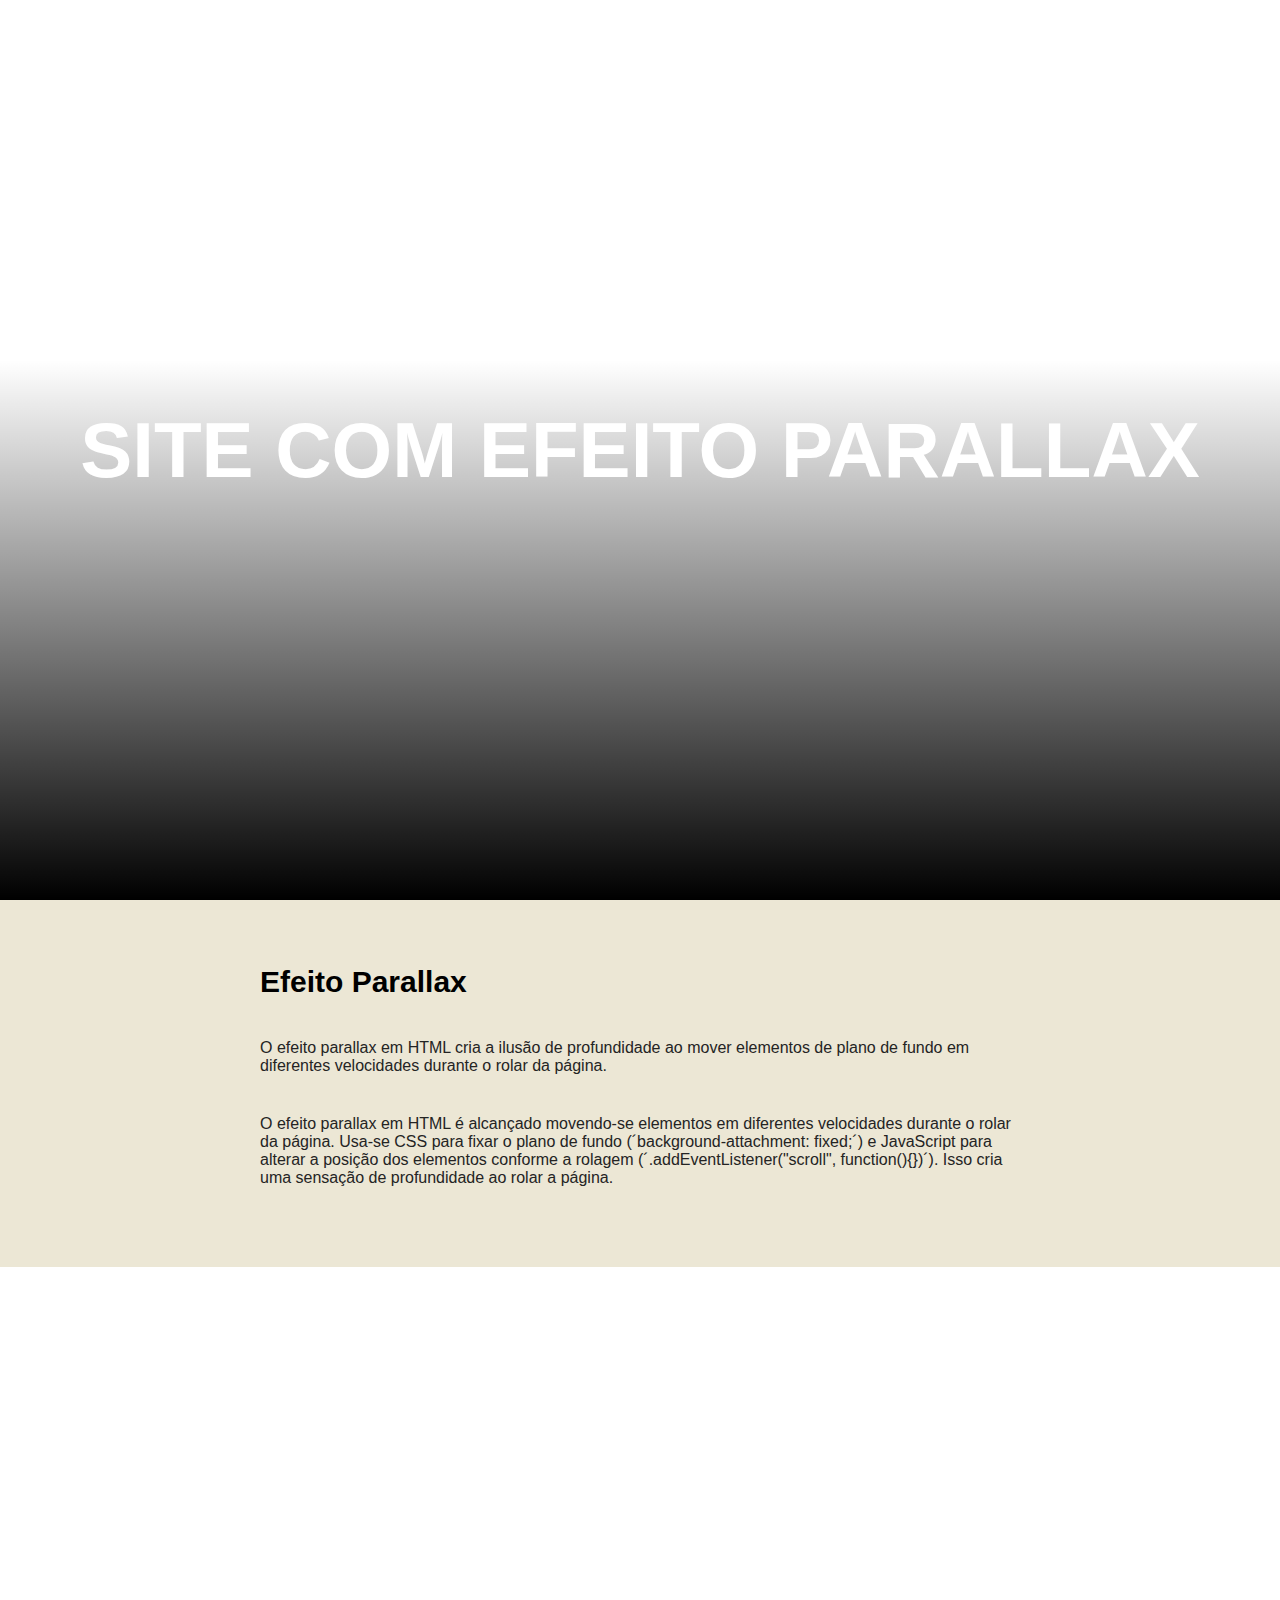
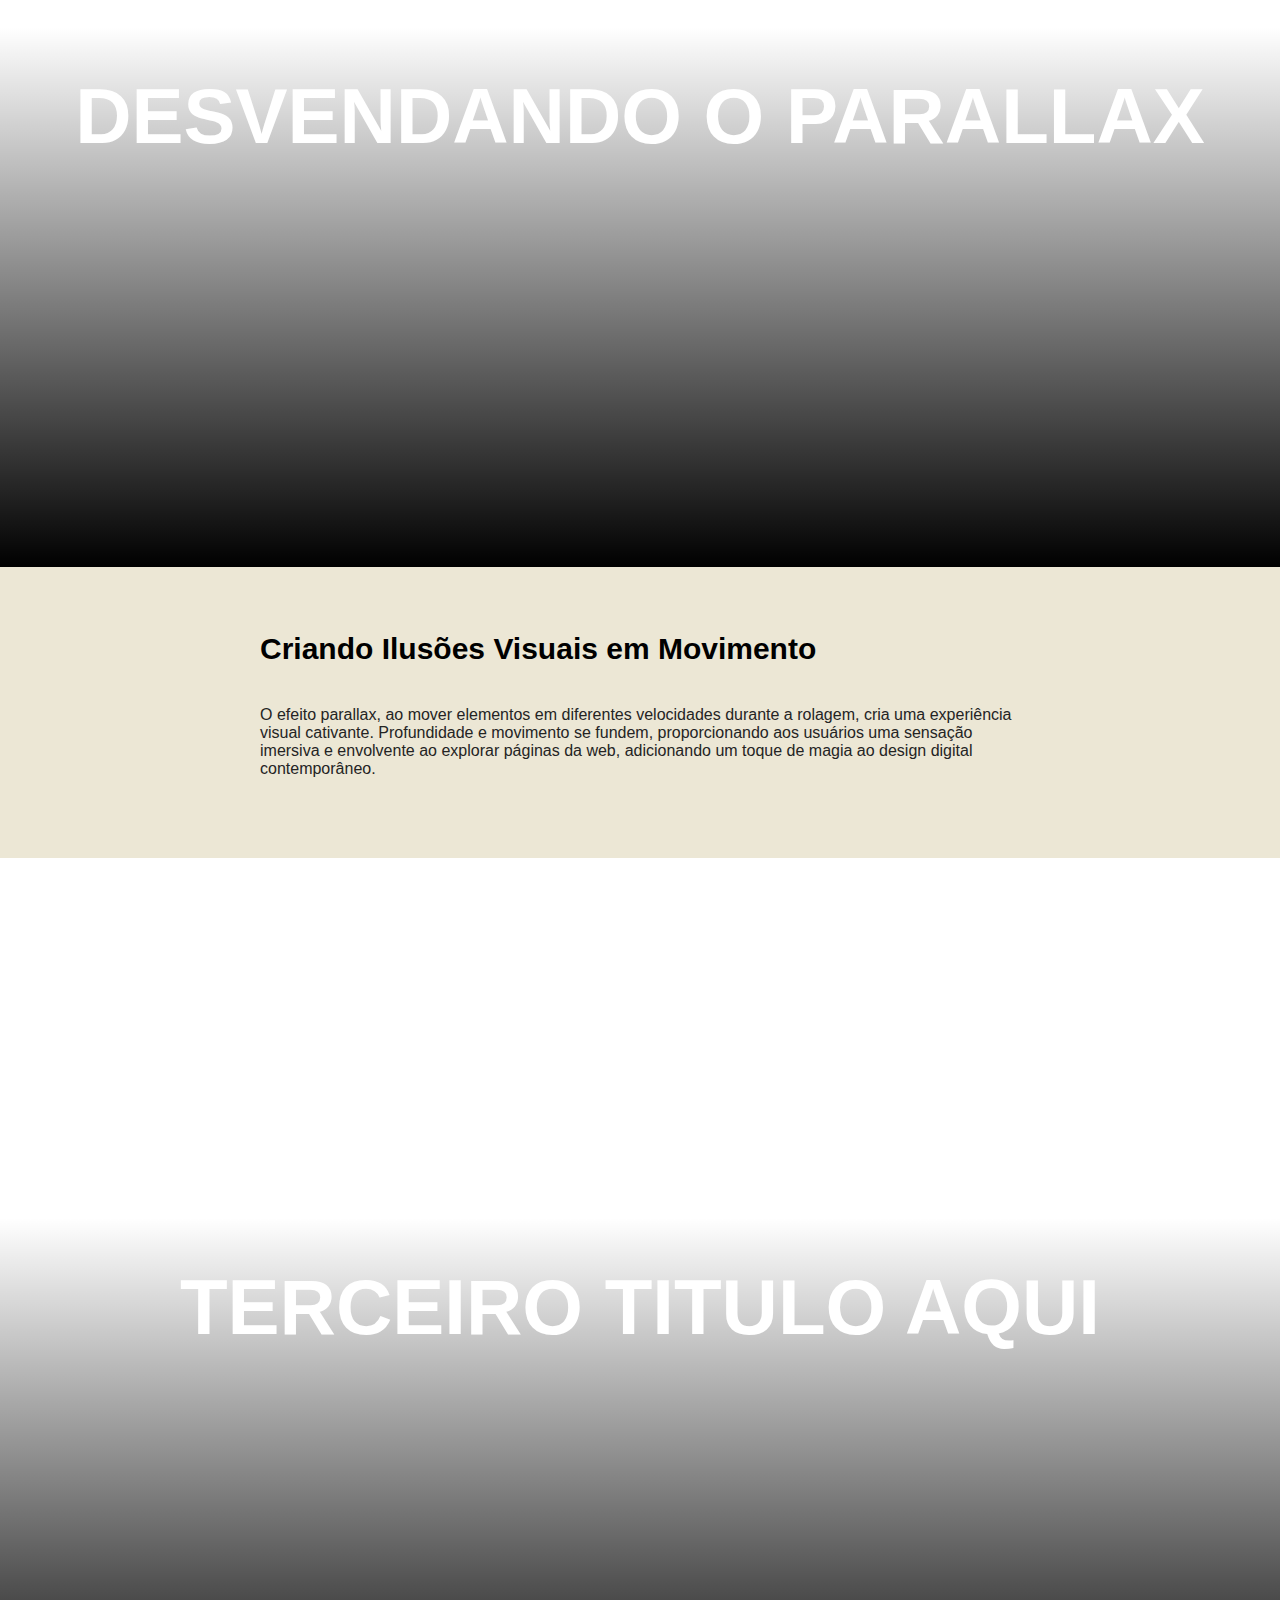
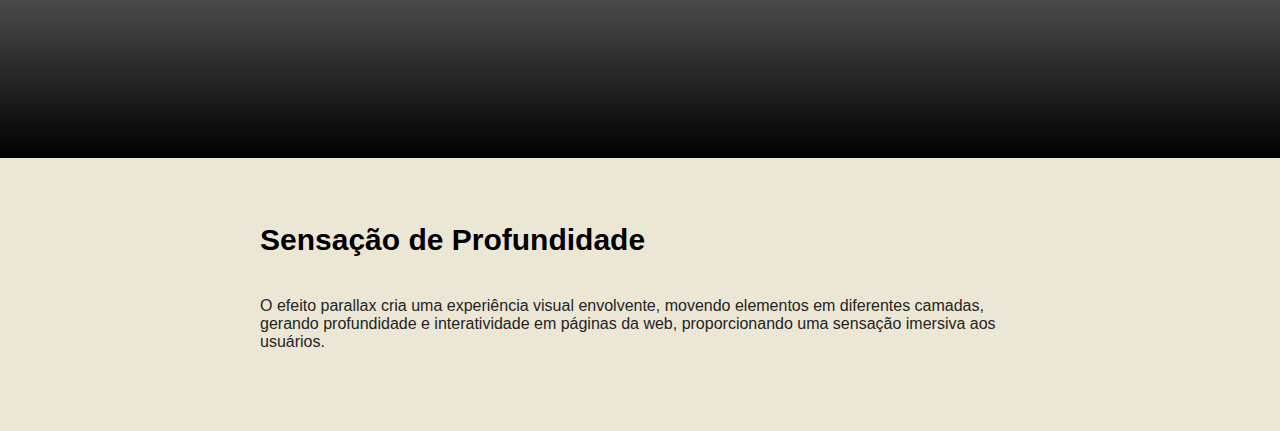
<file: index.html>
<!DOCTYPE html>
<html lang="pt-br">
<head>
  <meta charset="UTF-8">
  <meta http-equiv="X-UA-Compatible" content="IE=edge">
  <meta name="viewport" content="width=device-width, initial-scale=1.0">
  <link rel="stylesheet" href="style.css"/>
  <title>Efeito Parallax</title>
  
</head>
<body>
  
  <div class="capa">
    <main>
      <section class="module parallax parallax-1">
        <h1>Site com Efeito Parallax</h1>
      </section>

      <section class="module content">
        <div class="container">
          <h2>Efeito Parallax</h2>
          <p>
           O efeito parallax em HTML cria a ilusão de profundidade ao mover elementos de plano de fundo em diferentes velocidades durante o rolar da página.
          </p>
          <p>
            O efeito parallax em HTML é alcançado movendo-se elementos em diferentes velocidades durante o rolar da página.
             Usa-se CSS para fixar o plano de fundo (´background-attachment: fixed;´) e JavaScript para alterar a posição dos elementos conforme a rolagem (´.addEventListener("scroll", function(){})´).
             Isso cria uma sensação de profundidade ao rolar a página.
          </p>          
        </div>
      </section>

      <section class="module parallax parallax-2">
        <h1>Desvendando o Parallax</h1>
      </section>

      <section class="module content">
        <div class="container">
          <h2>Criando Ilusões Visuais em Movimento</h2>
          <p>
              O efeito parallax, ao mover elementos em diferentes velocidades durante a rolagem, cria uma experiência visual cativante.
             Profundidade e movimento se fundem, proporcionando aos usuários uma sensação imersiva e envolvente ao explorar páginas da web,
             adicionando um toque de magia ao design digital contemporâneo.
          </p>          
        </div>
      </section>

      <section class="module parallax parallax-3">
        <h1>Terceiro titulo aqui</h1>
      </section>

      <section class="module content">
        <div class="container">
          <h2>Sensação de Profundidade</h2>
          <p>
            O efeito parallax cria uma experiência visual envolvente,
             movendo elementos em diferentes camadas, gerando profundidade e interatividade em páginas da web,
             proporcionando uma sensação imersiva aos usuários.
          </p>          
        </div>
      </section>

    </main>
  </div>

</body>
</html>
</file>
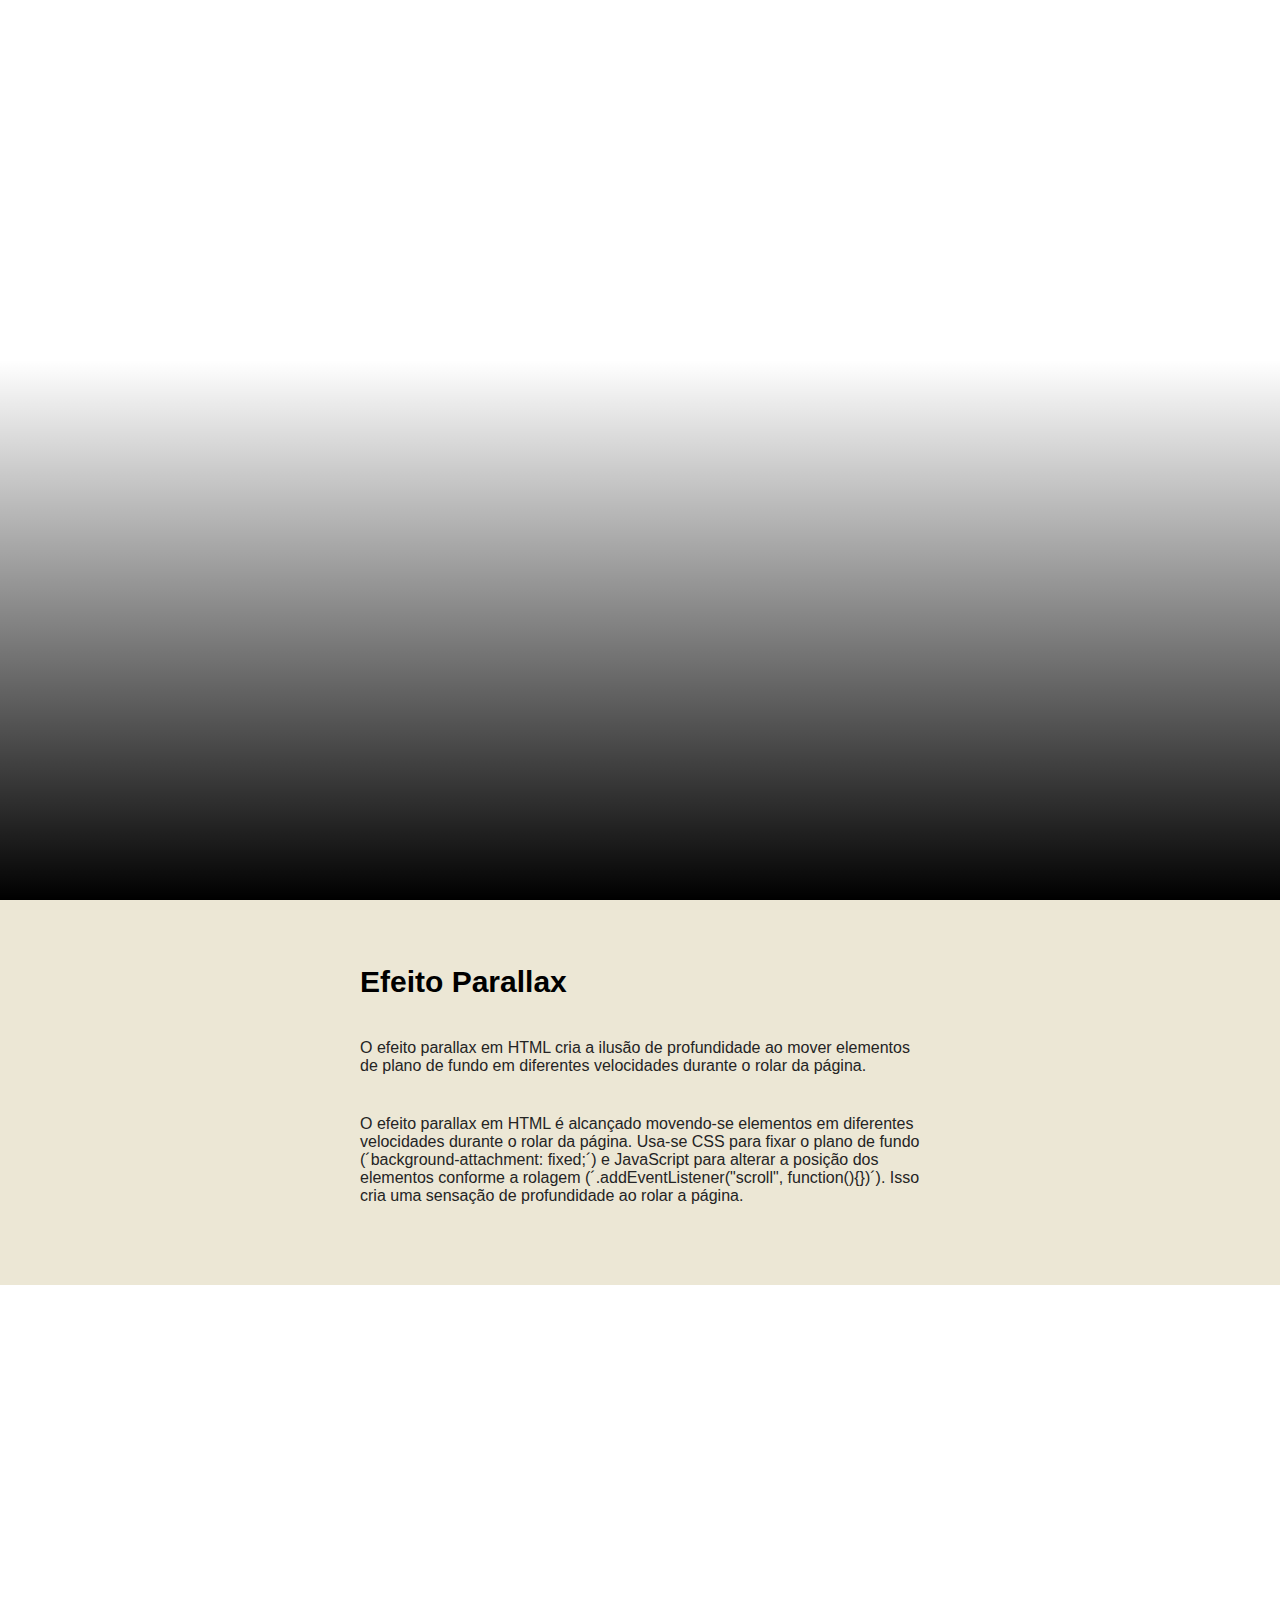
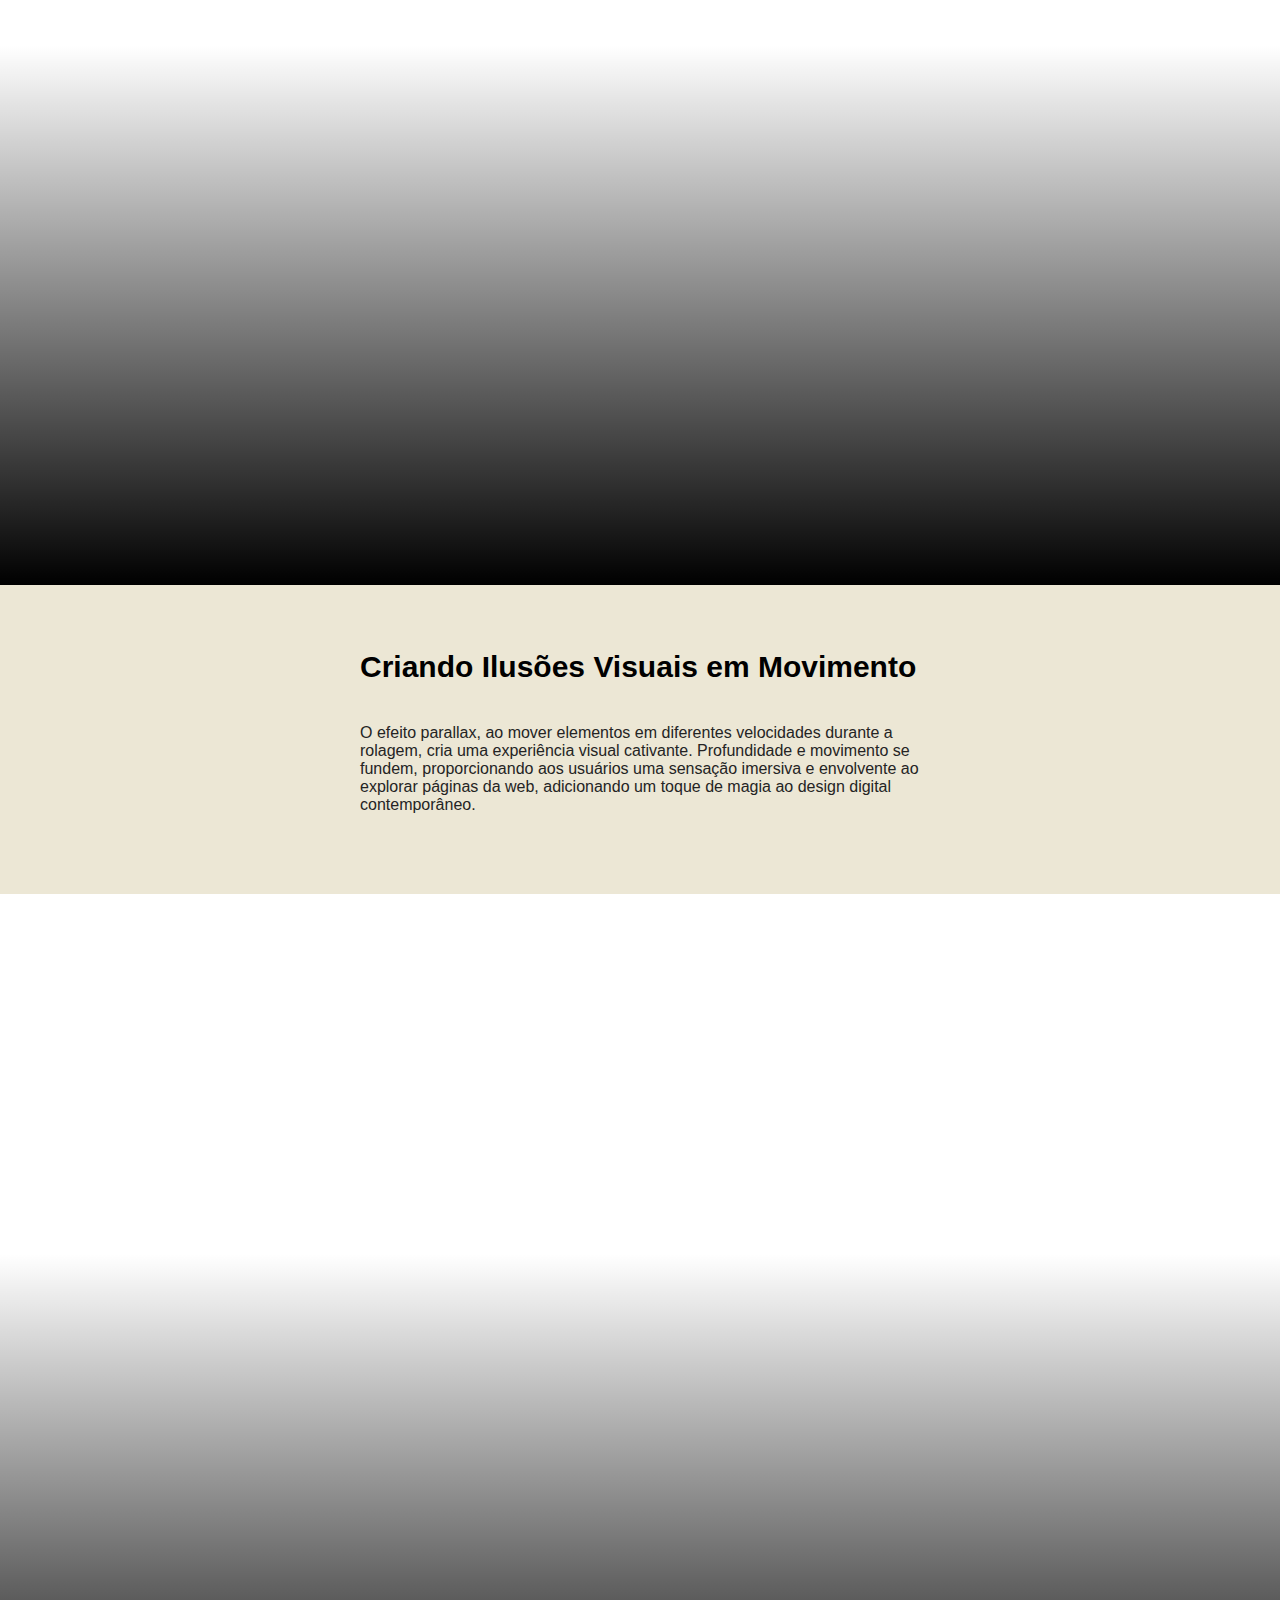
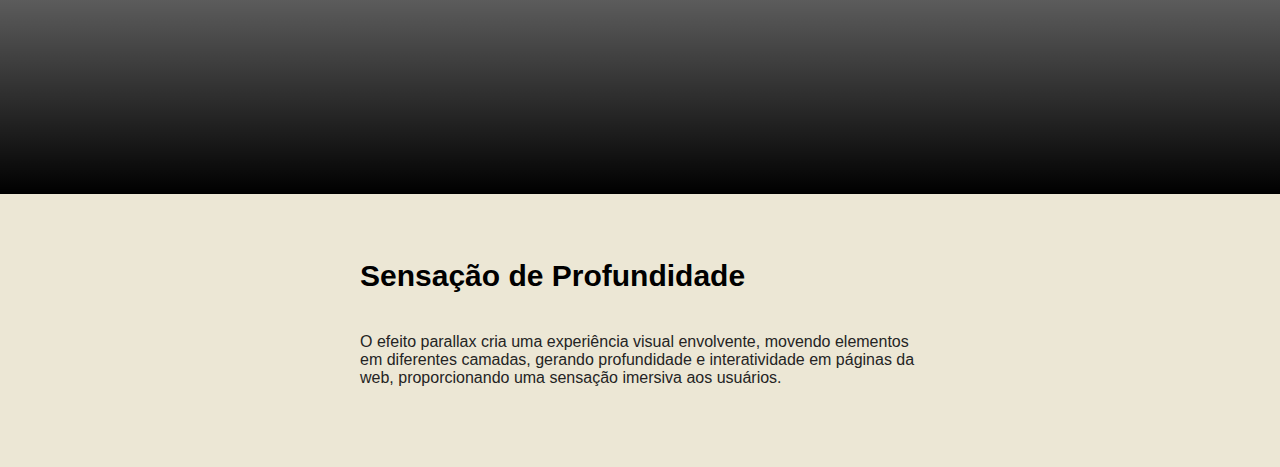
<file: indexo.html>
<!DOCTYPE html>
<html lang="pt-br">
<head>
    <meta charset="UTF-8">
    <meta name="viewport" content="width=device-width, initial-scale=1.0">
    <link rel="stylesheet" href="stylo.css">
    <title>Efeito Parallax</title>
</head>
<body>
    <div class="capa">
        <main>
            <section class="module parallax paralax1">
            <h1>Site com Efeito Parallax</h1>
            </section>
            <section class="module content">
                <div class="container">
                    <h2>Efeito Parallax</h2>
                    <p>O efeito parallax em HTML cria a ilusão de profundidade ao mover elementos de plano de fundo em diferentes velocidades durante o rolar da página.</p>
                    <p>O efeito parallax em HTML é alcançado movendo-se elementos em diferentes velocidades durante o rolar da página.
                     Usa-se CSS para fixar o plano de fundo (´background-attachment: fixed;´) e JavaScript para alterar a posição dos elementos conforme a rolagem (´.addEventListener("scroll", function(){})´).
                     Isso cria uma sensação de profundidade ao rolar a página.
                    </p>
                    <p>

                    </p>
                </div>
            </section>
            <section class="module parallax parallax2">
                <h1>Desvendando o Parallax</h1>
            </section>
            <section class="module content">
                <div class="container">
                    <h2>Criando Ilusões Visuais em Movimento</h2>
                    <p>
                        O efeito parallax, ao mover elementos em diferentes velocidades durante a rolagem, cria uma experiência visual cativante.
                         Profundidade e movimento se fundem, proporcionando aos usuários uma sensação imersiva e envolvente ao explorar páginas da web,
                          adicionando um toque de magia ao design digital contemporâneo.
                    </p>
                </div>
            </section>
            
            <section class="module parallax parallax3">
                <h1>Imersão Parallax</h1>
            </section>
            <section class="module content">
                <div class="container">
                    <h2>Sensação de Profundidade</h2>
                    <p>
                        O efeito parallax cria uma experiência visual envolvente,
                         movendo elementos em diferentes camadas, gerando profundidade e interatividade em páginas da web,
                          proporcionando uma sensação imersiva aos usuários.
                    </p>
                </div>
            </section>
        </main>
    </div>
</body>
</html>
</file>
<file: style.css>
/*1*/
body{
  margin:0;
  padding:0;
  color: #242424;
  font-family: sans-serif;
  word-wrap: break-word; /* faz quebra de linha se faltar espaço*/
  overflow-wrap: break-word;/* evita que o texto faça o bloco ocupar espaço externo*/
}
/*5*/
h1,h2,h3,h4,h5,h6{
  font-weight: 900;
  color: #000;
}
/*2*/
.capa{
  width: 100%;
  margin: 0 auto;
}
/*3*/
main{
  display: block;
  background-color: #FFF;
}
/*4*/
.container{
  width: 100%;
  max-width: 760px;
  margin: 0 auto;
  padding: 0 20px;
}
/*6*/
section.module p{
  margin-bottom: 40px;
}
/*7*/
section.module:last-child{
  margin-bottom: 0;
}
/*8*/
section.module h2{
  margin-bottom: 40px;
  font-size: 30px;
}
/*9*/
section.module.content{
 padding: 40px 0;
 background: #ece7d5; 
}
/*10*/
section.module.parallax{
  display: flex;
  flex-direction: column;
  justify-content: center;
  height: 100vh !important;
  width: 100%;
  position: relative;
  overflow: hidden;/*esconde o elemento que ultrapassar seu limite de espaço*/
  background-position: 50% 50%;/*define a posição no centro horizontal e vertical*/
  /*12*/
  background-repeat: no-repeat;/*evita sobrposicao de imagem*/
  background-attachment: fixed;/*cria o efeito parallax*/
  background-size: cover;/*prenche todo o espaco*/
  -webkit-background-size: cover;
  -moz-background-size: cover;
  -o-background-size: cover;
}
/*13*/
section.module.parallax:after{
  content: "";
  height: 100%;
  width: 100%;
  position: absolute;
  z-index: 8;/*quantidade de empilhamento de sobreposicao*/
  background: -moz-linear-gradient(to bottom, rgba(0,0,0,0) 0, rgba(0,0,0,0) 40%, #000 100% );
  background: -webkit-linear-gradient(to bottom, rgba(0,0,0,0) 0, rgba(0,0,0,0) 40%, #000 100% );
  background: linear-gradient(to bottom, rgba(0,0,0,0) 0, rgba(0,0,0,0) 40%, #000 100% );
}

/*11*/
section.module.parallax-1{
  background-image: url("https://images.unsplash.com/photo-1464823063530-08f10ed1a2dd?dpr=1&auto=format&fit=crop&w=1199&h=799&q=80&cs=tinysrgb&crop=");
}
/*14*/
section.module.parallax-2{
  background-image: url("https://images.unsplash.com/photo-1473181488821-2d23949a045a?dpr=1&auto=compress,format&fit=crop&w=1199&h=799&q=80&cs=tinysrgb&crop=");
}
/*15*/
section.module.parallax-3{
  background-image: url("https://images.unsplash.com/photo-1472162314594-eca3c3d90df1?dpr=1&auto=format&fit=crop&w=1500&h=1001&q=80&cs=tinysrgb&crop=");
}
/*16*/
section.module.parallax h1{
  color: #FFF;
  text-align: center;
  font-size: 78px;
  z-index: 50;
  text-transform: uppercase;
}

/*@media all and (max-width: 820px) {
  section.module h2 {
    font-size: 32px;
  }
  .module h2, p{
    padding: 0 8px;
  }

  .container{
    margin:0;
    padding:0;
  }

  section.module.parallax h1 {
    font-size: 36px;
  }
}*/
</file>
<file: stylo.css>
body{
    margin: 0;
    padding: 0;
    color: #242424;
    font-family: sans-serif;
    word-wrap: break-word;
    overflow: break-word;
}
.capa{
    width: 100%;
    margin: 0 auto;
}
main{
    display: block;
    background-color: #fff;
}
.container{
    width: 100%;
    max-width: 560px;
    margin: 0 auto;
    padding: 0 20px;
}
h1,h2,h3,h4,h5,h6{
    font-weight: 900;
    color: #000;
}
section.module p{
    margin-bottom: 40px;
}
section.module:last-child{
    margin-bottom: 0;
}
section.module h2{
    margin-bottom: 40px;
    font-size: 30px;
}
section.module.content{
    padding: 40px;
    background-color: #ece7d5;
}
section.module.parallax{
    display: flex;
    flex-direction: column;
    justify-content: center;
    height: 100vh!important;
    width: 1000%;
    position: relative;
    overflow: hidden;
    background-position: 70% 70%;
    background-repeat: no-repeat;
    background-attachment: fixed;
    background-size: cover;
    -webkit-background-size: cover;
    -moz-background-size: cover;
    -moz-background-size: cover;
}
section.module.parallax::after{
    content: "";
    height: 100%;
    width: 100%;
    position: absolute;
    z-index: 0;/*Empilhamento, passa por cima do ítem, efeito*/
    background: -moz-linear-gradient(to bottom,rgba(0,0,0,0)0, rgba(0,0,0,0)40%, #000 100%);
    background: -webkit-linear-gradient(to bottom,rgba(0,0,0,0)0, rgba(0,0,0,0)40%, #000 100%);
    background: linear-gradient(to bottom,rgba(0,0,0,0)0, rgba(0,0,0,0)40%, #000 100%);
}
section.module.paralax1{
    background-image: url(https://images.unsplash.com/photo-1464823063530-08f10ed1a2dd?dpr=1&auto=format&fit=crop&w=1199&h=799&q=80&cs=tinysrgb&crop=);
}
section.module.parallax2{
    background-image: url(https://images.unsplash.com/photo-1473181488821-2d23949a045a?dpr=1&auto=compress,format&fit=crop&w=1199&h=799&q=80&cs=tinysrgb&crop=);
}
section.module.parallax3{
    background-image: url(https://images.unsplash.com/photo-1472162314594-eca3c3d90df1?dpr=1&auto=format&fit=crop&w=1500&h=1001&q=80&cs=tinysrgb&crop=);
}
section.module.parallax h1 {
    color: #fff;
    text-align: center;
    font-size: 78px;
    
    text-transform: uppercase;
}
</file>
